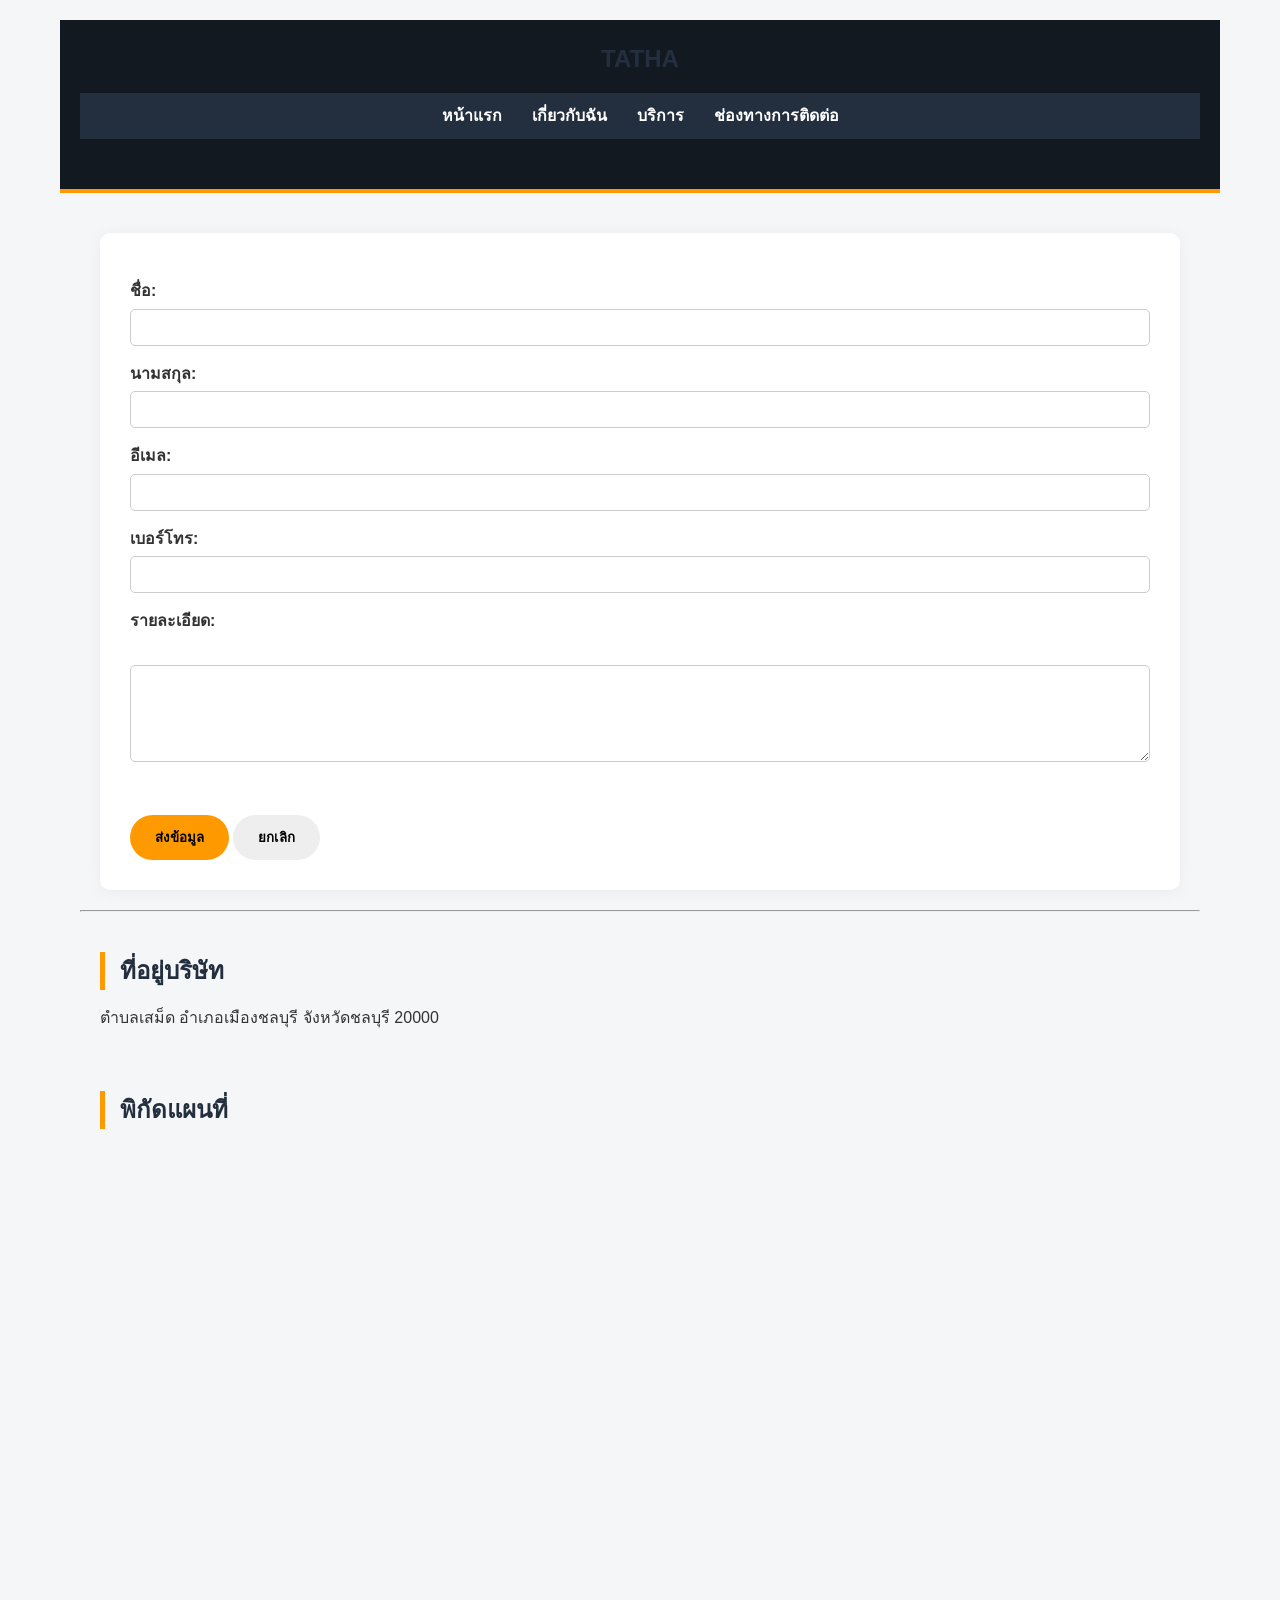
<file: contact.html>
<!DOCTYPE html>
<html lang="th">
    <head>
        <meta charset="UTF-8" />
        <meta name="viewport" content="width=device-width, initial-scale=1.0" />
        <title> ช่องทางการติดต่อ - TATHA</title>
        <link rel="stylesheet" href="css/styles.css" />
    </head>
    <section class="contact">
        <body>
            <header>
                <h1>TATHA</h1>
                <nav>
                    <ul>
                        <li><a href="index.html">หน้าแรก</a></li>
                        <li><a href="about.html">เกี่ยวกับฉัน</a></li>
                        <li><a href="service.html">บริการ</a></li>
                        <li><a href="contact.html">ช่องทางการติดต่อ</a></li>
                    </ul>
                </nav>
            </header>
            <main>
      <!--4.1 Contact Form ฟอร์มติดต่อ -->
      <section id="contact">
        <form action="/register" method="POST">
          <fieldset>
            <label for="fname">ชื่อ:</label>
            <input type="text" id="fname" name="firstname" required />
            <label for="lname">นามสกุล:</label>
            <input type="text" id="lname" name="lastname" required />
            <br />
            <label for="email">อีเมล:</label>
            <input type="email" id="email" name="email" required />
            <label for="phone">เบอร์โทร:</label>
            <input type="phone" id="phone" name="phone" required />
            <br />
            <label for="note">รายละเอียด:</label><br />
            <textarea name="note" id="note" rows="5" cols="50"></textarea>
          </fieldset>
          <br />
          <button type="submit">ส่งข้อมูล</button>
          <button type="reset">ยกเลิก</button>
        </form>
      </section>
      <hr />
      <!-- 4.2 ที่อยู่ของบริษัท และ 4.3 Map -->
      <section>
        <h2>ที่อยู่บริษัท</h2>
        <p>ตำบลเสม็ด อำเภอเมืองชลบุรี จังหวัดชลบุรี 20000</p>
      </section>
      <!-- แผนที่ -->
      <section>
        <h2>พิกัดแผนที่</h2>
       <iframe src="https://www.google.com/maps/embed?pb=!1m18!1m12!1m3!1d3882.2534812811664!2d100.95546797508278!3d13.334502087015219!2m3!1f0!2f0!3f0!3m2!1i1024!2i768!4f13.1!3m3!1m2!1s0x311d4b6e095b585f%3A0x1a4a22f44a1cb48d![base64]!5e0!3m2!1sen!2sth!4v1765162212786!5m2!1sen!2sth" width="600" height="450" style="border:0;" allowfullscreen="" loading="lazy" referrerpolicy="no-referrer-when-downgrade"></iframe>
      </section>
    </main>
  </body>
    </html>
</file>
<file: css/styles.css>
/* --- Global Styles --- */
* {
  margin: 0;
  padding: 0;
  box-sizing: border-box;
}

body {
  font-family: "Segoe UI", Tahoma, Geneva, Verdana, sans-serif;
  line-height: 1.6;
  background-color: #f4f6f8;
  color: #333;
}

/* --- Layout Container --- */
header,
main,
footer,
section {
  max-width: 1200px;
  margin: 0 auto;
  padding: 20px;
}

/* --- Header & Navigation (Common for all pages) --- */
header {
  background-color: #131921;
  color: white;
  text-align: center;
  max-width: 100%; /* ให้พื้นหลังดำเต็มจอ */
  border-bottom: 4px solid #ff9900;
}

nav {
  background-color: #232f3e;
  margin-bottom: 30px;
}

nav ul {
  list-style: none;
  display: flex;
  justify-content: center;
  padding: 10px 0;
}

nav ul li {
  margin: 0 15px;
}

nav ul li a {
  color: #ffffff;
  text-decoration: none;
  font-weight: 600;
  transition: color 0.3s;
}

nav ul li a:hover {
  color: #ff9900;
}

/* --- Typography --- */
h1,
h2,
h3 {
  color: #232f3e;
  margin-bottom: 15px;
}

h2 {
  border-left: 5px solid #ff9900;
  padding-left: 15px;
  margin-top: 20px;
}

/* --- Service Page & Cards (3.1, 3.2) --- */
section.ลูกบาสTATHA,
section.ลูกบาสmolten {
  background: white;
  margin: 20px auto;
  padding: 25px;
  border-radius: 10px;
  box-shadow: 0 4px 12px rgba(0, 0, 0, 0.1);
  display: flex;
  flex-direction: column;
  align-items: center;
  text-align: center;
}

/* --- Table Styles (3.3) --- */
table {
  width: 100%;
  border-collapse: collapse;
  margin: 25px 0;
  background: white;
}

table th,
table td {
  border: 1px solid #ddd;
  padding: 12px;
  text-align: center;
}

table th {
  background-color: #232f3e;
  color: white;
}

table tr:nth-child(even) {
  background-color: #f9f9f9;
}

/* --- About & Team Page (2.2) --- */
.team {
  display: grid;
  grid-template-columns: repeat(auto-fit, minmax(300px, 1fr));
  gap: 20px;
}

figure {
  background: white;
  padding: 20px;
  border-radius: 8px;
  text-align: center;
  border: 1px solid #eee;
}

figure img {
  border-radius: 50%; /* ทำรูปทีมงานเป็นวงกลม */
  width: 150px !important; /* ปรับขนาดให้พอดี */
  height: 150px;
  object-fit: cover;
  margin-bottom: 15px;
}

/* --- Contact Form (4.1) --- */
form {
  background: white;
  padding: 30px;
  border-radius: 10px;
  box-shadow: 0 2px 15px rgba(0, 0, 0, 0.05);
}

fieldset {
  border: none;
}

label {
  display: block;
  margin-top: 15px;
  font-weight: bold;
}

input,
textarea {
  width: 100%;
  padding: 10px;
  margin-top: 5px;
  border: 1px solid #ccc;
  border-radius: 5px;
}

button {
  background-color: #ff9900;
  border: none;
  padding: 12px 25px;
  font-weight: bold;
  cursor: pointer;
  border-radius: 25px;
  margin-top: 20px;
  transition: 0.3s;
}

button[type="reset"] {
  background-color: #eee;
}

button:hover {
  background-color: #e68a00;
  transform: translateY(-2px);
}

/* --- Footer (1.5) --- */
footer {
  background-color: #131921;
  color: white;
  text-align: center;
  padding: 40px 20px;
  margin-top: 50px;
  max-width: 100%;
}

footer h4 {
  color: #ff9900;
}
footer p {
  font-size: 0.9rem;
  color: #ccc;
}

/* --- Map (4.3) --- */
iframe {
  width: 100%;
  border-radius: 10px;
  margin-top: 15px;
}
</file>
